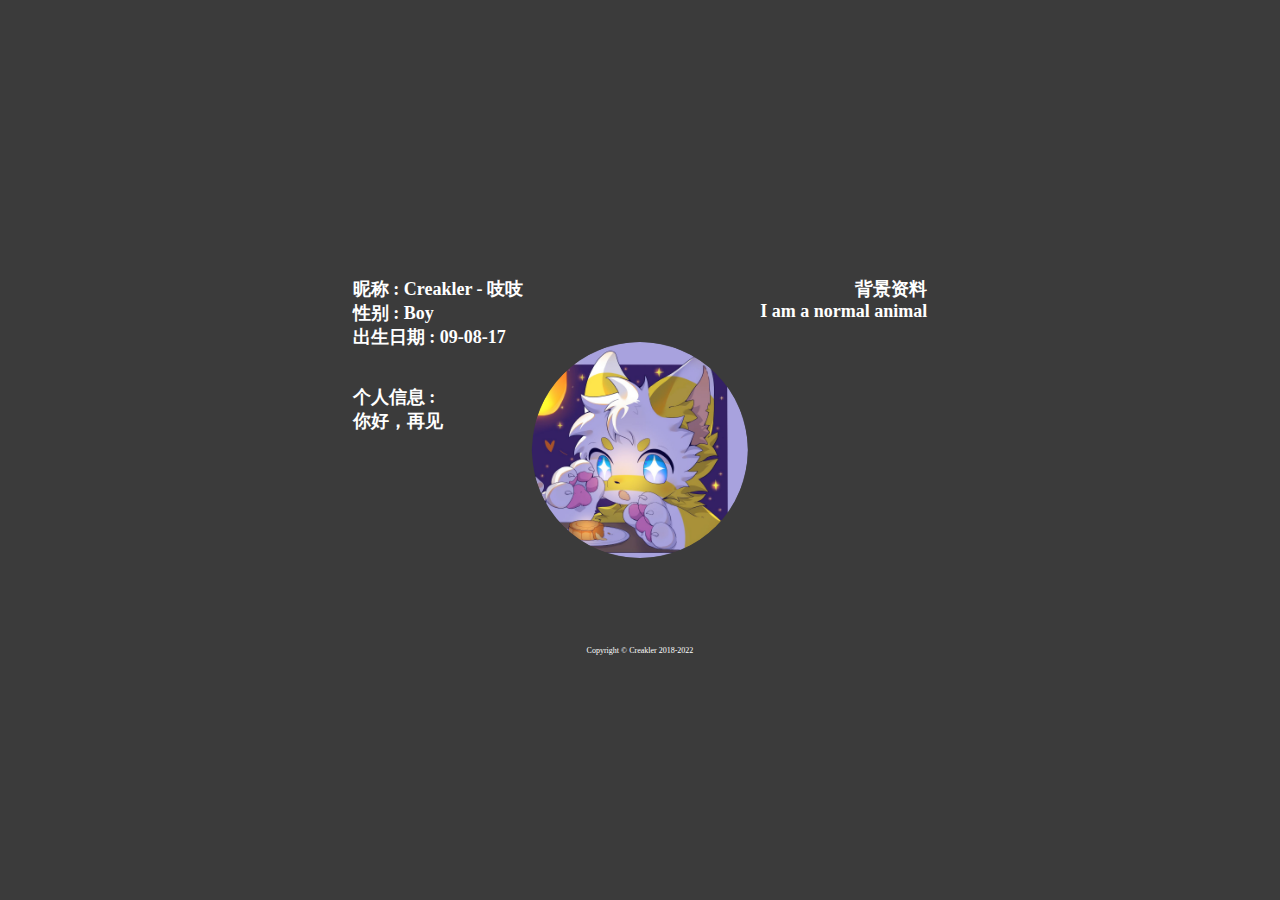
<file: old/2022-09-18/index.html>
<!DOCTYPE html>
<html lang="zh-CN">
<head>
    <meta charset="UTF-8">
    <meta http-equiv="X-UA-Compatible" content="IE=edge">
    <meta name="viewport" content="width=device-width, initial-scale=1.0">
    <title>Creakler's PostCard</title>
    <script src="./libraries/extraScript.js"></script>
    <script type="text/javaScript">
        window.location.pathname = `./${location.hostname == '127.0.0.1'? '': 'PostCard/'}device/desktop/${functionEx.getDeviceType ().detectDevice}Device.html`;
    </script>
</head>
<body>
    
</body>
</html>
</file>
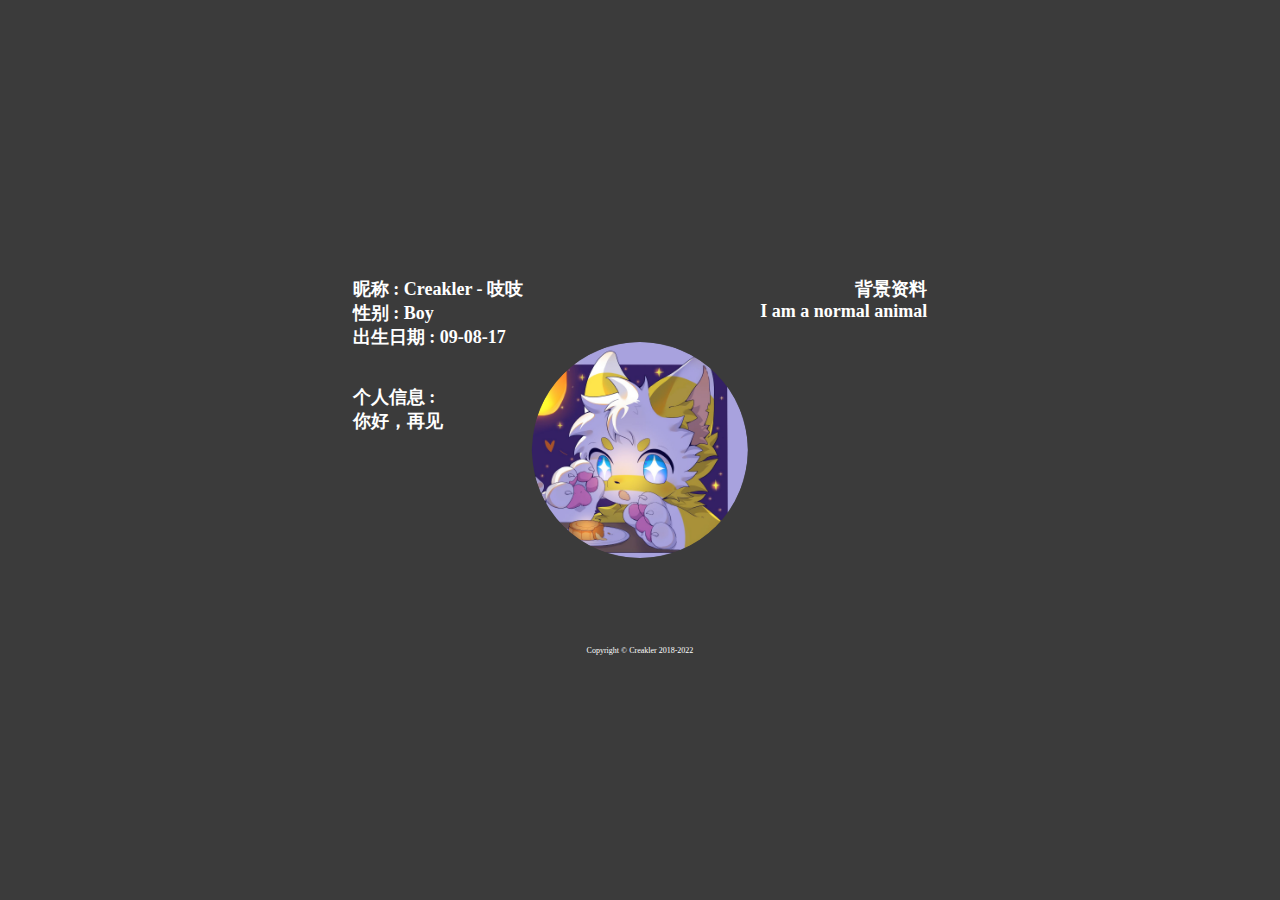
<file: device/desktop/desktopDevice.html>
<!DOCTYPE html>
<html lang="zh">
<head>
    <meta charset="UTF-8">
    <meta http-equiv="X-UA-Compatible" content="IE=edge">
    <meta name="viewport" content="width=device-width, initial-scale=1.0">
    <title>Creakler's PostCard - Desktop</title>
    <link rel="stylesheet" href="./style/texture.css">
    <link rel="stylesheet" href="./style/values.css">
    <script src="../../libraries/extraScript.js"></script>
    <script src="./index.js"></script>
</head>
<body>
    <div id="clientRect" class="centerAll">
        <img id="background-render">
        <div id="client">
            <a id="avatar" class="centerAll"></a>
            <!--<text id="name" class="centerAll"></text> 这里暂停使用-->
            <list id="personalInfomationLists">
                <item class="pIListsChild" id="f-name"></item>
                <item class="pIListsChild" id="f-sex"></item>
                <item class="pIListsChild" id="f-bornDate"></item>
                <item class="pIListsChild" id="f-about"><p></p></item>
            </list>
            <list id="rightRectLists">
                <item id="f-story"></item>
            </list>
            <copyright>
        </div>
    </div>
</body>
</html>
</file>
<file: device/desktop/style/texture.css>
/*
仅修改此处来编辑你的 明信片！
*/
* {
  white-space: nowrap;
  font-family: Segoe UI, YaHei, Segoe MDL2 Assets;
}
body {
  background: #3B3B3B;
}
.centerAll {
  position: absolute;
  left: 50%;
  top: 50%;
  transform: translate(-50%, -50%);
}
#clientRect,
#client {
  border-radius: 20px;
  overflow: hidden;
  min-width: 300px;
  min-height: 300px;
  width: 48%;
  height: 48%;
}
#clientRect #background-render {
  position: absolute;
  left: -5%;
  top: -5%;
  width: 110%;
  height: 110%;
  overflow: hidden;
  background-image: url('https://images4.alphacoders.com/841/841629.jpg');
  background-position: center center;
  background-size: contain;
  filter: blur(5px);
}
#avatar {
  width: 24vh;
  height: 24vh;
  background-image: url('../../../rescoure/Avatar.png');
  background-position: center center;
  background-size: contain;
  border-radius: 230px;
}
#name::after {
  color: #000;
  font-size: 64px;
  content: 'Creakler - 吱吱';
}
#personalInfomationLists {
  color: white;
  font-size: 18px;
  position: absolute;
  left: 0;
  top: 0%;
  width: 33%;
  height: 100%;
  border-radius: 20px 0 20px 0;
}
#personalInfomationLists .pIListsChild {
  position: relative;
  top: 10%;
  left: 20px;
  display: flex;
  flex-direction: column;
}
#personalInfomationLists .pIListsChild:after {
  font-weight: bold;
}
#personalInfomationLists #f-name:after {
  content: '昵称 :  ' 'Creakler - 吱吱';
}
#personalInfomationLists #f-sex:after {
  content: '性别 :  ' 'Boy';
}
#personalInfomationLists #f-bornDate:after {
  content: '出生日期 :  ' '09-08-17';
}
#personalInfomationLists #f-about {
  white-space: pre;
}
#personalInfomationLists #f-about:after {
  content: '个人信息 : \D\A' '你好，再见';
}
#rightRectLists {
  color: white;
  direction: rtl;
  font-size: 18px;
  font-weight: bold;
  position: absolute;
  right: 0;
  width: 33%;
  height: 100%;
}
#rightRectLists #f-story {
  position: absolute;
  top: 10%;
  right: 20px;
  white-space: pre;
}
#rightRectLists #f-story:after {
  content: '背景资料\D\A' 'I am a normal animal';
}
copyright {
  color: white;
  font-size: 8px;
  position: absolute;
  left: 50%;
  width: 50%;
  height: 10px;
  bottom: 10px;
  transform: translate(-50%, 0);
  text-align: center;
}
copyright:after {
  content: 'Copyright © Creakler 2018-2022';
}
</file>
<file: device/desktop/style/values.css>
/*
仅修改此处来编辑你的 明信片！
*/
</file>
